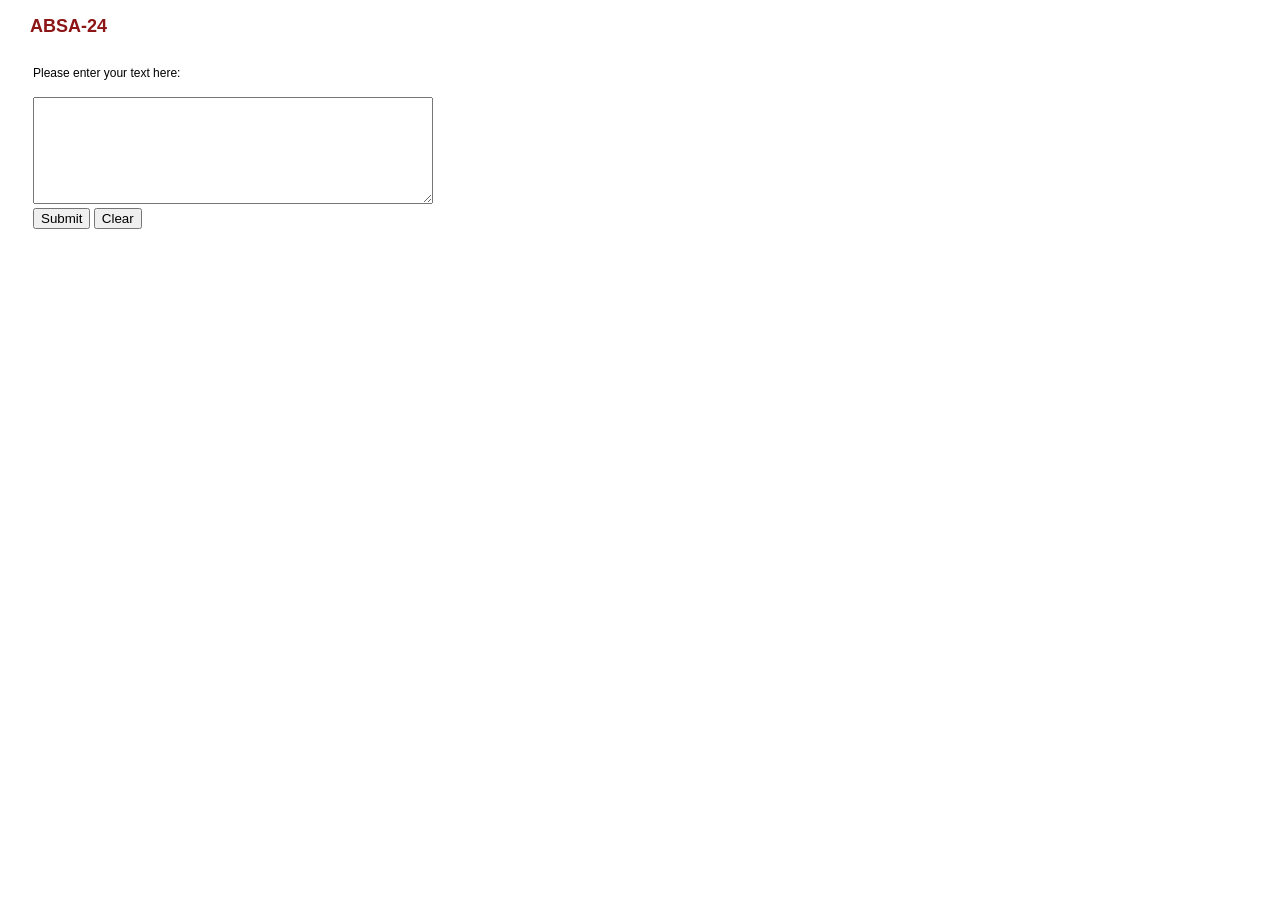
<file: web/index.html>
<html lang="en-US" xml:lang="en-US" xmlns="http://www.w3.org/1999/xhtml">
<head>
    <meta http-equiv="Content-Type" content="application/xhtml+xml; charset=utf-8"/>

    <link href="CSS/nlp.css" rel="stylesheet" 
          type="text/css" />
  <title>ABSA-24</title>
<style type="text/css">
<!--
#Footer {
position: relative;
bottom: 0px;
}
-->
</style>

  <link rel="icon" type="image/x-icon" href="/ner/favicon.ico" />
  <link rel="shortcut icon" type="image/x-icon" 
        href="/ner/favicon.ico" />

</head>
<body>

<div>
<h1>ABSA-24</h1>
<FORM name="myform" METHOD="POST" ACTION="NewServlet" accept-charset="UTF-8">
  <table>
      
    <tr><td colspan=2>
      <br>Please enter your text here:<br><br>
      <textarea valign=top name="input" 
                style="width: 400px; height: 8em" rows=31 cols=7></textarea>
    </td></tr>

    <tr><td align=left>
      <input type="submit" name="Process"/>
        <input type="button" value="Clear"
               onclick="this.form.elements['input'].value=''"/>
    </td></tr>
  </table>
</FORM>
</div>
 
</body>
</html>
</file>
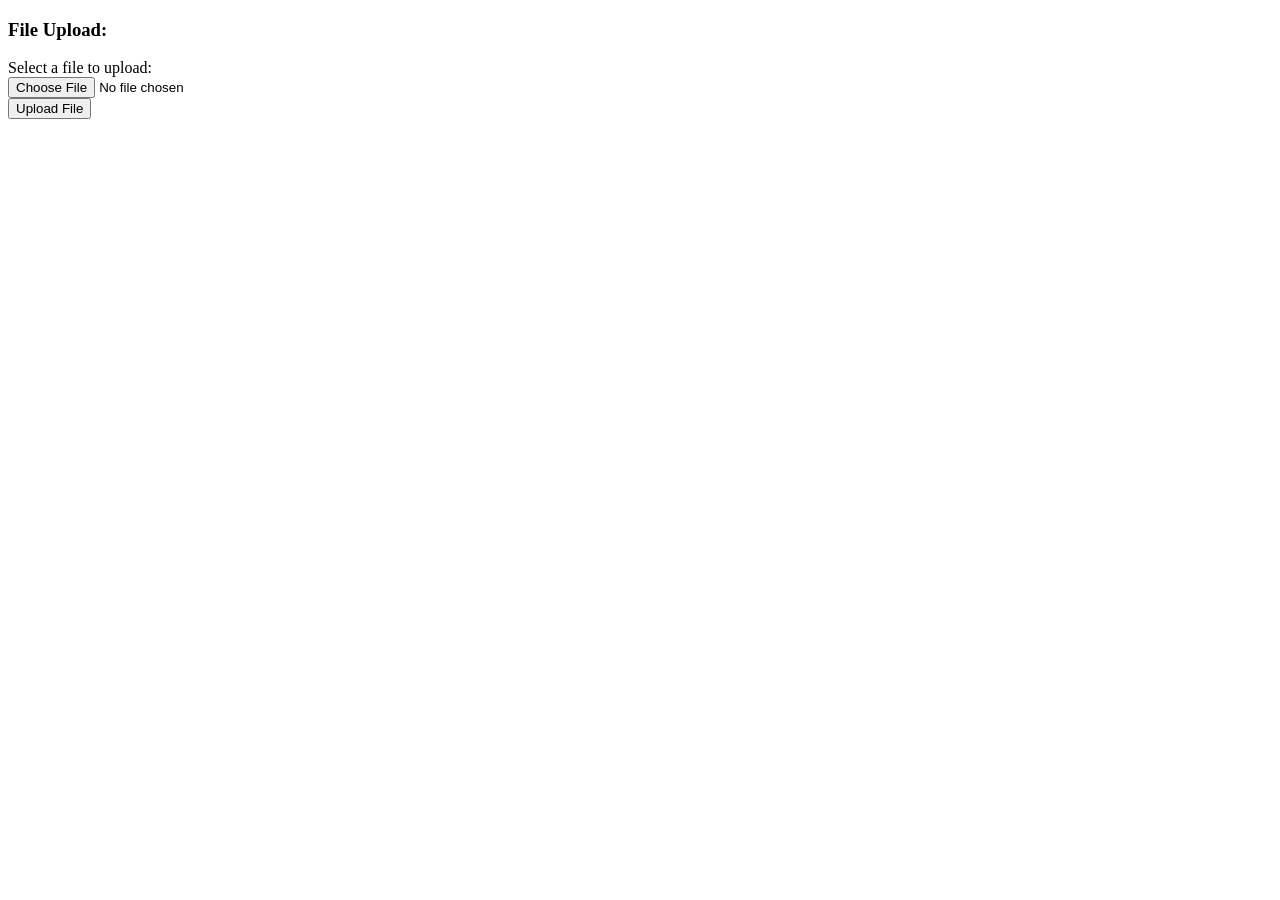
<file: web/upload.html>
<!DOCTYPE html>
<html>
<head>
<title>File Uploading Form</title>
</head>
<body>
<h3>File Upload:</h3>
Select a file to upload: <br />
<form action="UploadServlet" method="post" enctype="multipart/form-data">
    <input type="file" name="file" accept=".xml"/>
<br />
<input type="submit" value="Upload File" />
</form>
</body>
</html>
</file>
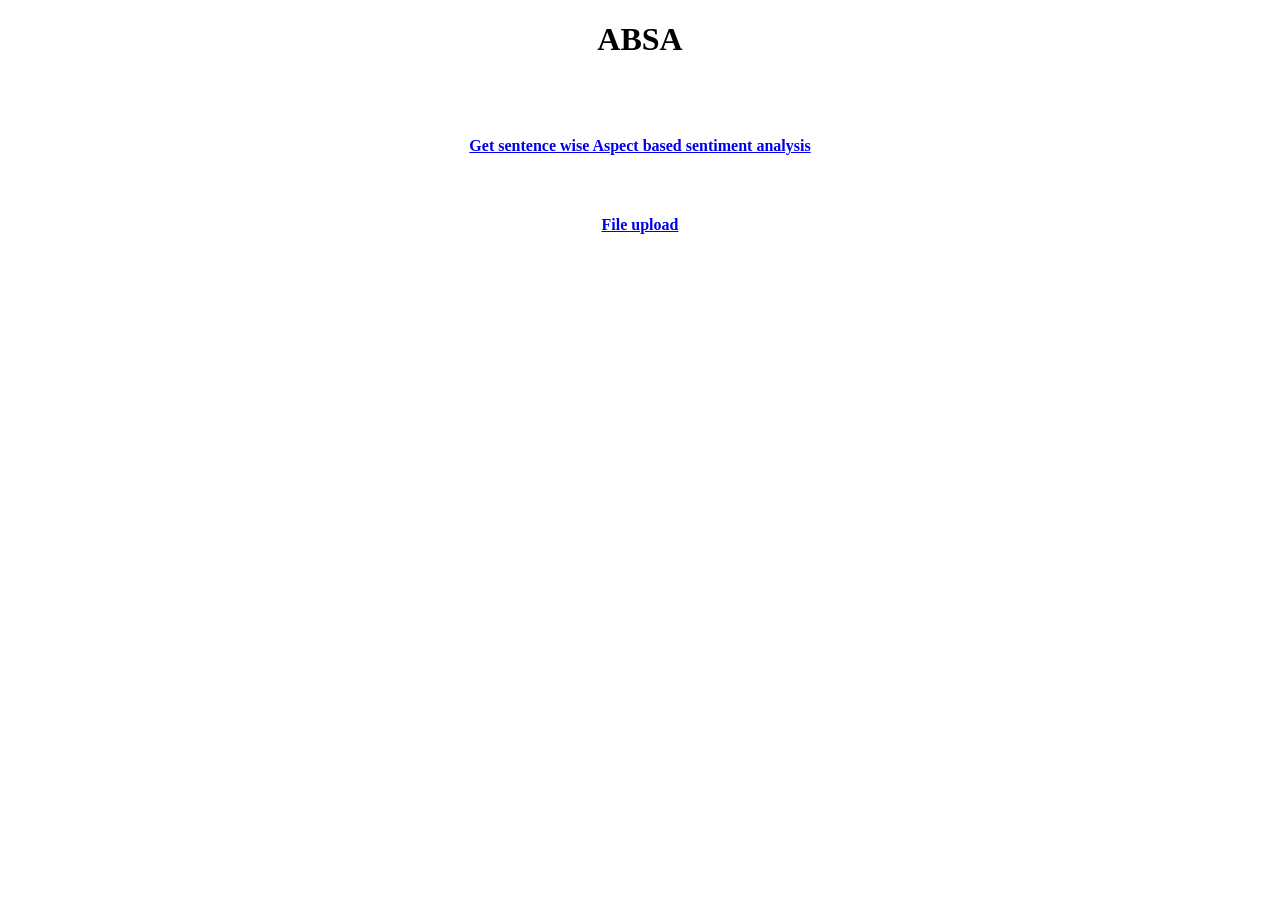
<file: web/welcome.html>
<!DOCTYPE html>
<!--
To change this license header, choose License Headers in Project Properties.
To change this template file, choose Tools | Templates
and open the template in the editor.
-->
<html>
    <head>
        <title>ABSA</title>
        <meta charset="UTF-8">
        <meta name="viewport" content="width=device-width, initial-scale=1.0">
    </head>
    <body>
        <H1 style="text-align:center" > ABSA</H1>
        <br/>
        <br/><H4><a href="index.html"><p style="text-align:center"> Get sentence wise Aspect based sentiment analysis</p></a></H4>
        <br/><H4><a href="upload.html"><p style="text-align:center"> File upload</p></a></H4>
        
    </body>
</html>
</file>
<file: web/CSS/nlp.css>
body {
	background-color: white;
	background-image: url(http://nlp.stanford.edu/img/backstripe.gif);
	background-repeat: repeat-y;
	margin-left: 30px;
	margin-right: 0px;
	margin-top: 0px;
	font-family: Lucida Sans, Arial, Helvetica, sans-serif;
	font-size: 12px;
	line-height: 16px;
}
p {
	font-family: Lucida Sans, Arial, Helvetica, sans-serif;
	font-size: 12px;
	line-height: 16px;
}
p.small {
	font-size: 10px;
	line-height: 12px;
}
p.cardinal {
	color: #8c1515;
}
.p {
	font-family: Lucida Sans, Arial, Helvetica, sans-serif;
	font-size: 12px;
	line-height: 16px;
}
span.cardinal {
	color: #8c1515;
}
.review {
	color: green;
}
.border {
	border: 1px solid #8c1515;
}
.bottomborder {
	border-bottom: 1px solid #8c1515;
}
.indent {
	margin-left: 3em;
}
table {
	font-family: Lucida Sans, Arial, Helvetica, sans-serif;
	font-size: 12px;
	line-height: 16px;
}
th {
	font-weight: bold;
	color: #8c1515;	
}
ul	{
	font-size: 12px;
	line-height: 16px;
}
ul.nobullet {
	list-style-type: none;
}
li.standalone {
	font-size: 12px;
	line-height: 16px;
	list-style-position: outside;
}
dl	{
	font-family: Lucida Sans, Arial, Helvetica, sans-serif;
	font-size: 12px;
	line-height: 16px;
}
dl.indent {
	margin-left: 3em;
}
h1 {
	font-size: 18px;
	font-weight: bold;
	color: #8c1515;
	margin-top: 18px;
}
h2 {
	font-size: 14px;
	font-weight: bold;
	color: #8c1515;
	margin-top: 14px;
}
h2.green {
	color: #a40526;
}
h2.nospace {
	margin-top: 0px;
	margin-bottom: 0px;
}
h3 {
	font-size: 12px;
	font-weight: bold;
	color: #8c1515;
	margin-top: 20px;
	margin-bottom: 0em;
}
h4 {
	font-size: 12px;
	font-weight: bold;
	color: black;
	margin-top: 20px;
	margin-bottom: 0em;
}
h5 {
	font-size: 11px;
	font-weight: bold;
	color: black;
	margin-top: 16px;
	margin-bottom: 0em;
}
p.title {
	font-family: Palatino, Georgia, Book Antiqua, serif;
	font-size: 22px;
	line-height: 24px;
}
table.navbar {
	background-color: #F5EEC6;
	margin-left: -9px;
}
table.newstuff {
	background-color: #e0ffe0;
}
p.navbar {
	font-size: 12px;
	font-weight: bold;
}
table.footer {
	margin-top: 10px;
	margin-left: -9px;
	border-top: solid;
	border-top-width: 1px;
}
a:link {
	text-decoration: none;
	color: #000099;
}
a:visited {
	text-decoration: none;
	color: #660099;
}
a:hover {
	text-decoration: underline;
}
a[name]:hover {
	text-decoration: inherit;
	color: inherit; 
	background: inherit
}
a:active {
	text-decoration: none;
}

a.navbar:link {
	text-decoration: none;
	color: #8c1515;
	background: #F5EEC6;
}
a.navbar:visited {
	text-decoration: none;
	color: #8c1515;
	background: #F5EEC6;
}
a.navbar:hover {
	text-decoration: underline;
}
a.navbar:active {
	text-decoration: none;
}
a[name] {
	text-decoration: inherit;
	color: inherit; 
	background: inherit
}
a {
	color: #003333;
}
.over {
	color: #993300;
}
.highlight {
        color: #FF0000;
}
</file>
